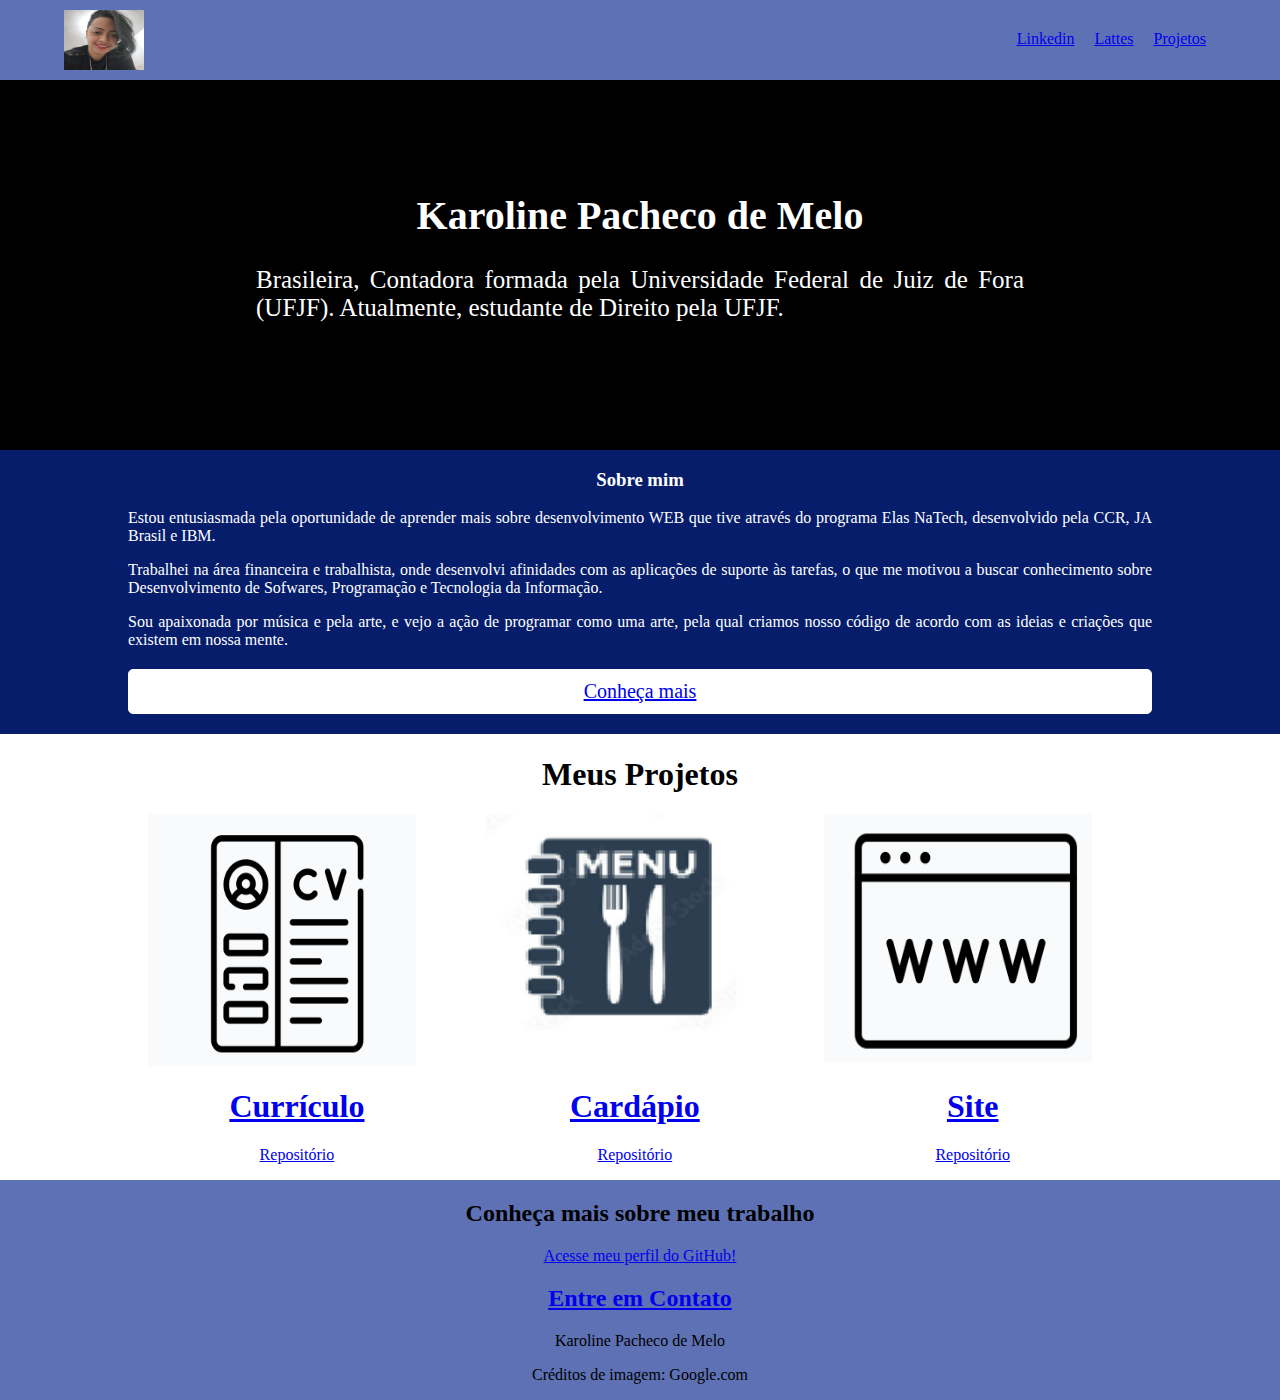
<file: index.html>
<html>
    <head>
        <title>Portifólio Profissional</title>
        <link rel="stylesheet" href="style.css"
        <meta name="viewport" content="width:device-width, initial-scale='1.0">
    </head>
    <body>
        <header>
            <DIV id="logodiv">
                <img id="logo" src="imagens/eu.jpg" alt="Foto de Karoline Melo"
            </DIV>
            <ul id="menu">
                <li><a href="https://www.linkedin.com/in/karoline-melo-09a152280" target="_blank">Linkedin</a></li>
                <li><a href="http://lattes.cnpq.br/0873052496374491" target="_blank">Lattes</a></li>
                <li><a href="#Meus_Projetos">Projetos</a></li>
            </ul>
        </header>
            <div id="imagem_fundo">
                <h1 id="titulo">Karoline Pacheco de Melo</h1>
                <p id="paragrafo">Brasileira, Contadora formada pela Universidade Federal de Juiz de Fora (UFJF). Atualmente, estudante de Direito pela UFJF.</p>
            </div>
            <div vw class="enabled">
                <div vw-access-button class="active"></div>
                <div vw-plugin-wrapper>
                  <div class="vw-plugin-top-wrapper"></div>
                </div>
              </div>
              <script src="https://vlibras.gov.br/app/vlibras-plugin.js"></script>
              <script>
                new window.VLibras.Widget('https://vlibras.gov.br/app');
              </script>
        <section id="Sobre mim" class="destaque">
                <h3 class="centralizado">Sobre mim</h3>
                <p>Estou entusiasmada pela oportunidade de aprender mais sobre desenvolvimento WEB que tive através do programa Elas NaTech, desenvolvido pela CCR, JA Brasil e IBM.</P>
                <p>Trabalhei na área financeira e trabalhista, onde desenvolvi afinidades com as aplicações de suporte às tarefas, o que me motivou a buscar conhecimento sobre Desenvolvimento de Sofwares, Programação e Tecnologia da Informação.</p>
                <p>Sou apaixonada por música e pela arte, e vejo a ação de programar como uma arte, pela qual criamos nosso código de acordo com as ideias e criações que existem em nossa mente.</p>
                <p id="areasinteresse" class="centralizado"><a href="areas.html" target="_blank">Conheça mais</a></p>
        </section>
        <section id="Meus_Projetos" class="projects">
            <h1 class="centralizado">Meus Projetos</h1>
            <div class="coluna tres">
                <img class="img" src="imagens/curriculo.png" alt="Currículo"/>
                <h1 class="centralizado"><a href="https://karolinemelo.github.io/Ent1_Curr-culo/" target="_blank">Currículo</a></h1>
                <p class="centralizado"><a href="https://github.com/karolinemelo/Ent1_Curr-culo" target="_blank">Repositório</a></p>
            </div>
            <div class="coluna tres">
                <img class="img" src="imagens/cardápio.png" alt="cardápio">
                <h1 class="centralizado"><a href="https://karolinemelo.github.io/cardapio/" target="_blank">Cardápio</a></h1>
                <p class="centralizado"><a href="https://github.com/karolinemelo/cardapio" target="_blank">Repositório</a></p>
            </div>
            <div class="coluna tres">
                    <img class="img" src="imagens/site.png"alt="Site"/>
                    <h1 class="centralizado"><a href="https://karolinemelo.github.io/InspJA2/" target="_blank">Site</a></h1>
                    <p class="centralizado"><a href="https://github.com/karolinemelo/InspJA2" target="_blank">Repositório</a></p>
            </div>
            </section>
        <footer class="centralizado">
                <h2><b>Conheça mais sobre meu trabalho</b></h2>
                <p><a href="https://github.com/karolinemelo" target="_blank">Acesse meu perfil do GitHub!</a></p>
                <h2><a href="contact.html">Entre em Contato</h2></a>
                <p>Karoline Pacheco de Melo</p>
                <p>Créditos de imagem: Google.com</p>
        </footer>
    </body>
</html>
</file>
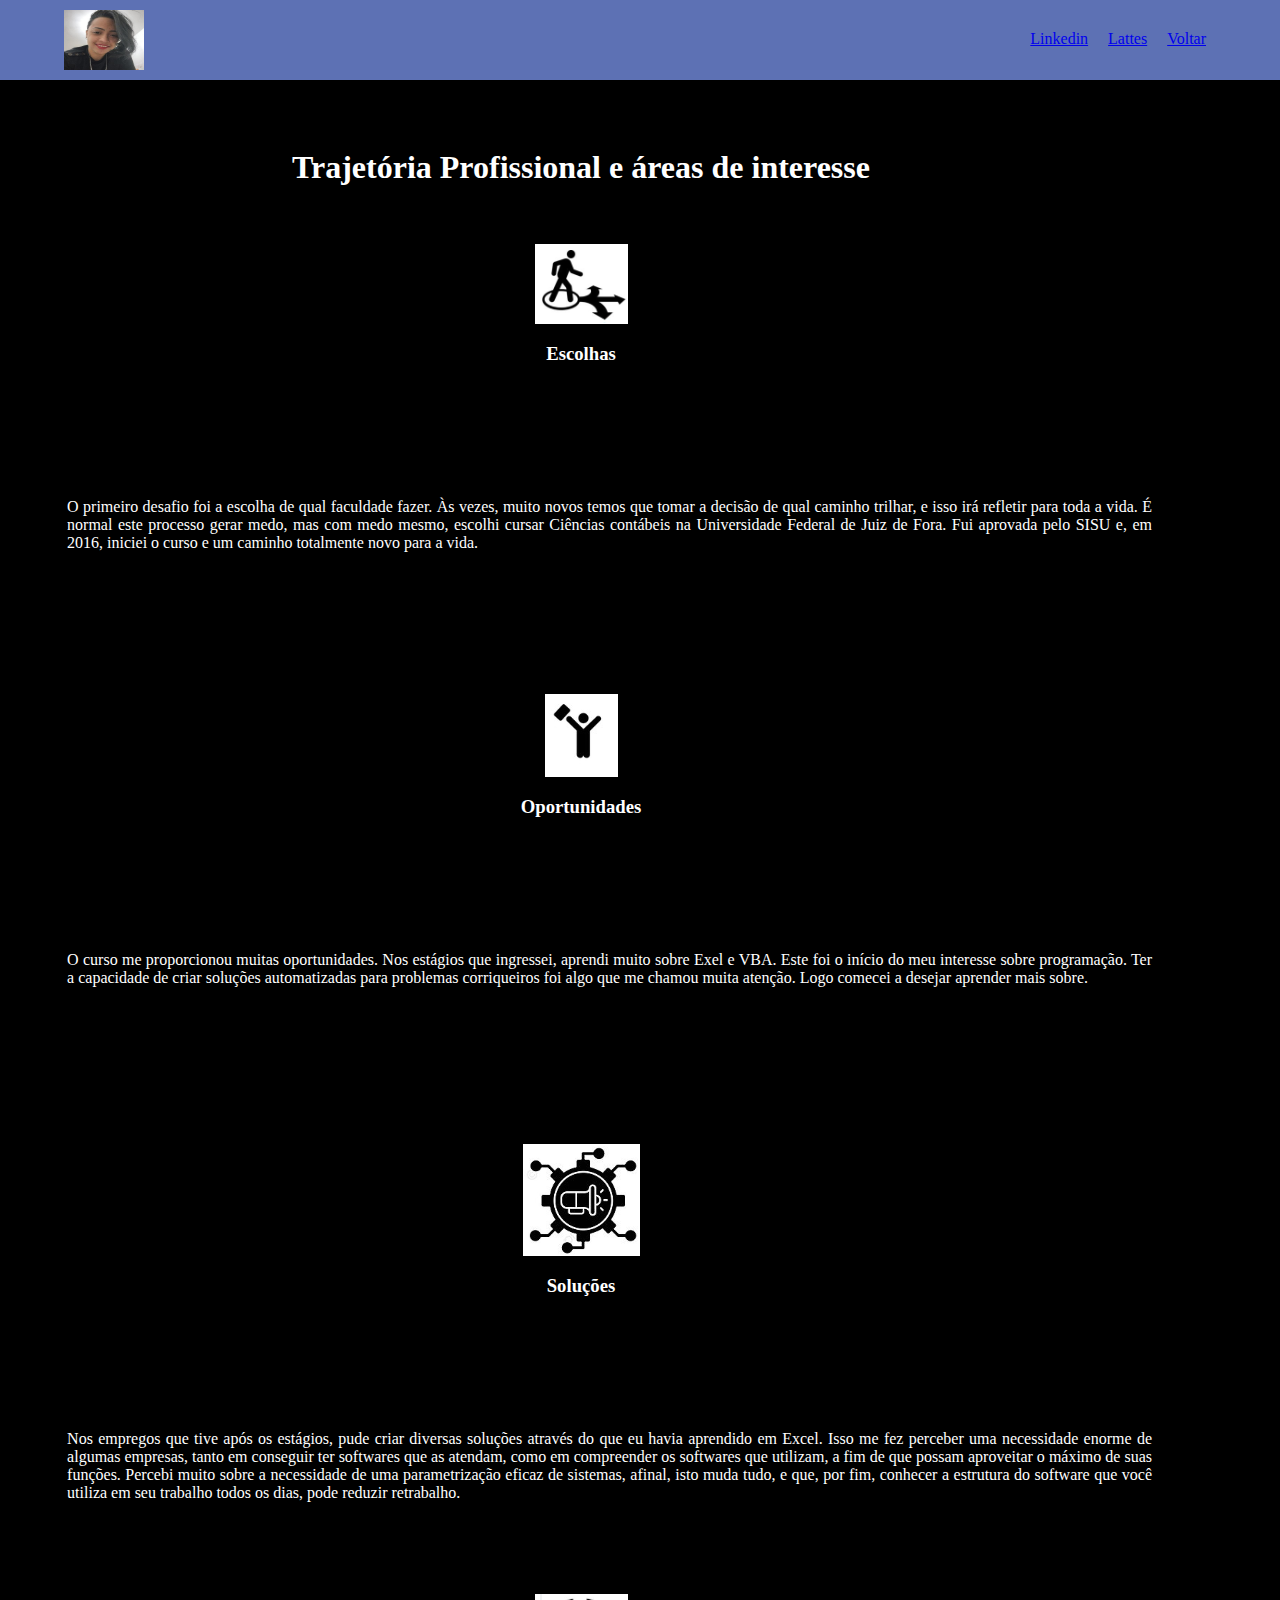
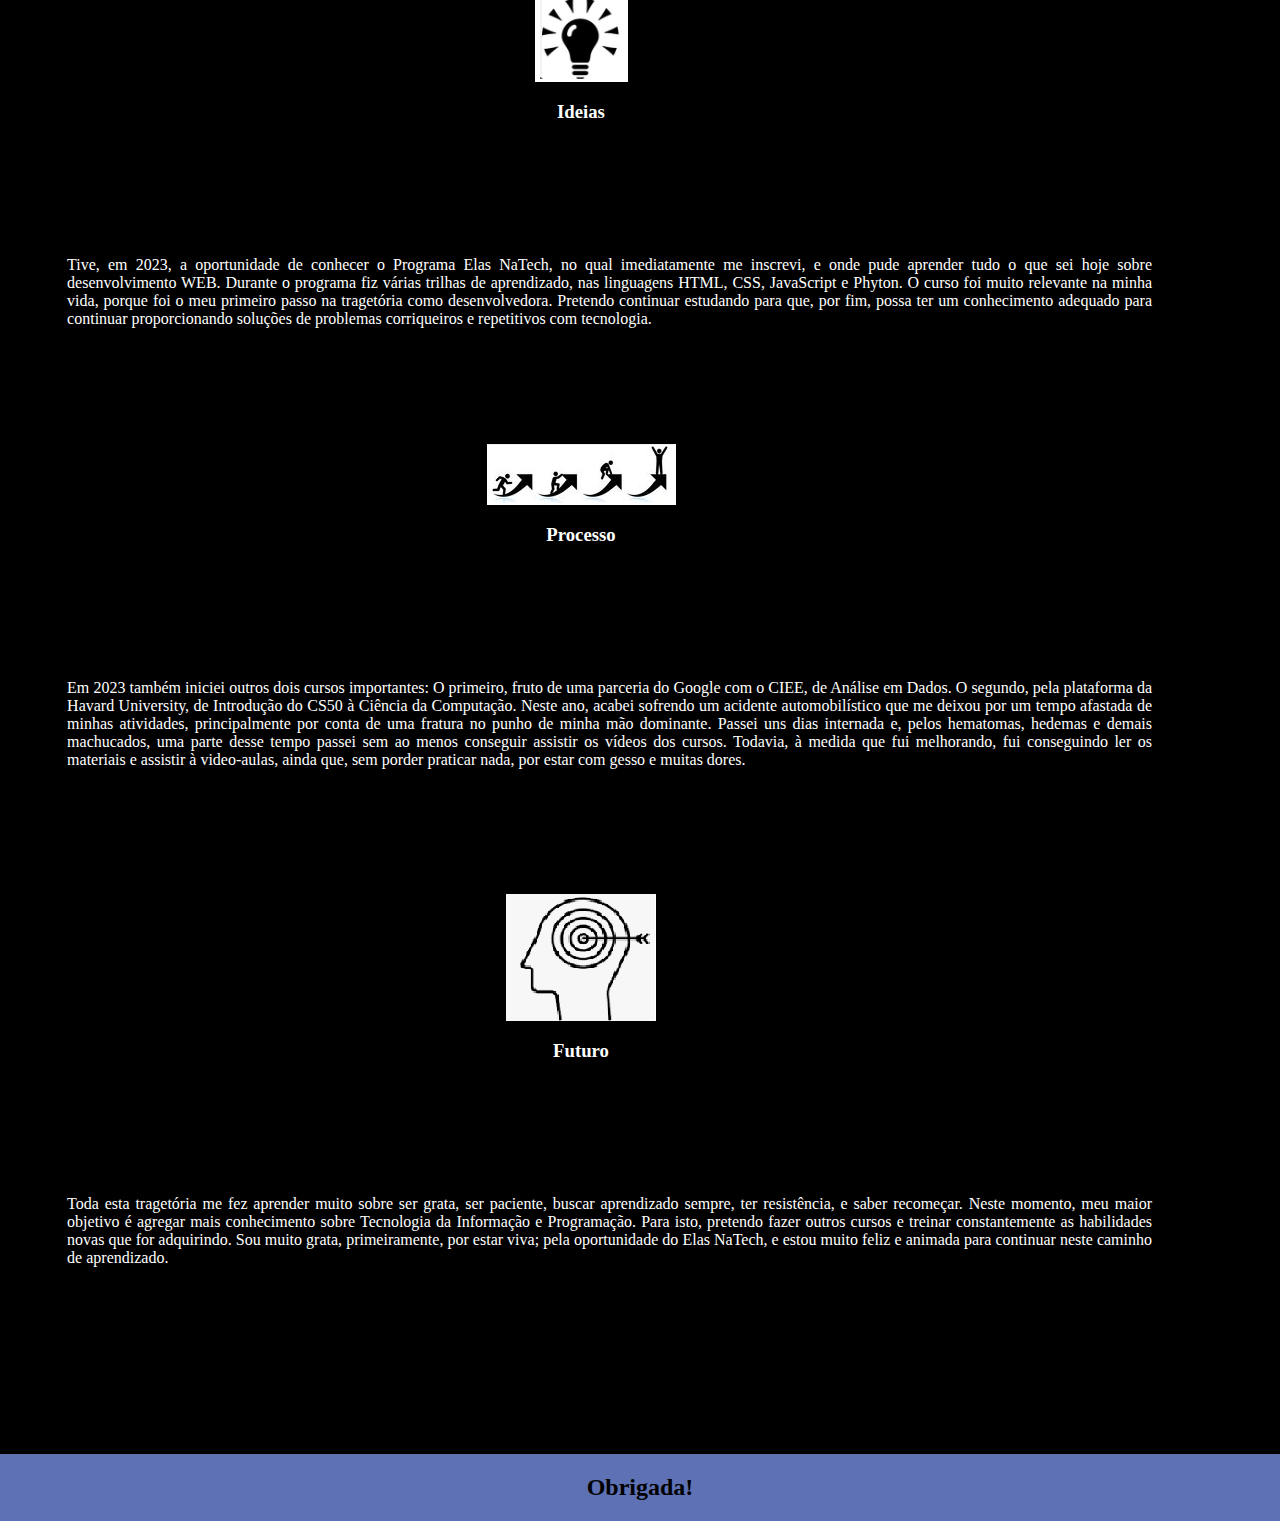
<file: areas.html>
<html>
    <head>
        <title>Portifólio Profissional</title>
        <link rel="stylesheet" href="style.css"
        <meta name="viewport" content="width:device-width, initial-scale='1.0">
    </head>
    <body>
        <header>
            <DIV id="logodiv">
                <img id="logo" src="imagens/eu.jpg" alt="Foto de Karoline Melo"
            </DIV>
            <ul id="menu">
                <li><a href="https://www.linkedin.com/in/karoline-melo-09a152280">Linkedin</a></li>
                <li><a href="http://lattes.cnpq.br/0873052496374491">Lattes</a></li>
                <li><a href="index.html">Voltar</a></li>
            </ul>
        </header>
        <section id="trajetoria">
            <div>
                <h1>Trajetória Profissional e áreas de interesse</h1>
            </div>
            <br><br>
            <div id="imagem_fundo">
                <img id="icones" src="imagens/decisao.png" alt="escolhas">
                <h3 id="icones">Escolhas</h3>
                <p id="justificado">O primeiro desafio foi a escolha de qual faculdade fazer. Às vezes, muito novos temos que tomar a decisão de qual caminho trilhar, e isso irá refletir para toda a vida. É normal este processo gerar medo, mas com medo mesmo, escolhi cursar Ciências contábeis na Universidade Federal de Juiz de Fora. Fui aprovada pelo SISU e, em 2016, iniciei o curso e um caminho totalmente novo para a vida.</p>
            </div>
            <div id="imagem_fundo">
                <img id="icones" src="imagens/oportunidades.png" alt="oportunidades">
                <h3 id="icones">Oportunidades</h3>
                <p id="justificado">O curso me proporcionou muitas oportunidades. Nos estágios que ingressei, aprendi muito sobre Exel e VBA. Este foi o início do meu interesse sobre programação. Ter a capacidade de criar soluções automatizadas para problemas corriqueiros foi algo que me chamou muita atenção. Logo comecei a desejar aprender mais sobre. </p>
            </div>
            <div id="imagem_fundo">
                <img id="icones" src="imagens/solucoes.png" alt="solucoes">
                <h3 id="icones">Soluções</h3>
                <p id="justificado">Nos empregos que tive após os estágios, pude criar diversas soluções através do que eu havia aprendido em Excel. Isso me fez perceber uma necessidade enorme de algumas empresas, tanto em conseguir ter softwares que as atendam, como em compreender os softwares que utilizam, a fim de que possam aproveitar o máximo de suas funções. Percebi muito sobre a necessidade de uma parametrização eficaz de sistemas, afinal, isto muda tudo, e que, por fim, conhecer a estrutura do software que você utiliza em seu trabalho todos os dias, pode reduzir retrabalho.</p>
            </div>
            <div id="imagem_fundo">
                <img id="icones" src="imagens/ideia.png" alt="ideias">
                <h3 id="icones">Ideias</h3>
                <p id="justificado">Tive, em 2023, a oportunidade de conhecer o Programa Elas NaTech, no qual imediatamente me inscrevi, e onde pude aprender tudo o que sei hoje sobre desenvolvimento WEB. Durante o programa fiz várias trilhas de aprendizado, nas linguagens HTML, CSS, JavaScript e Phyton. O curso foi muito relevante na minha vida, porque foi o meu primeiro passo na tragetória como desenvolvedora. Pretendo continuar estudando para que, por fim, possa ter um conhecimento adequado para continuar proporcionando soluções de problemas corriqueiros e repetitivos com tecnologia.</p>
            </div>
            <div id="imagem_fundo">
                <img id="icones" src="imagens/processo.png" alt="processo">
                <h3 id="icones">Processo</h3>
                <p id="justificado"> Em 2023 também iniciei outros dois cursos importantes: O primeiro, fruto de uma parceria do Google com o CIEE, de Análise em Dados. O segundo, pela plataforma da Havard University, de Introdução do CS50 à Ciência da Computação. Neste ano, acabei sofrendo um acidente automobilístico que me deixou por um tempo afastada de minhas atividades, principalmente por conta de uma fratura no punho de minha mão dominante. Passei uns dias internada e, pelos hematomas, hedemas e demais machucados, uma parte desse tempo passei sem ao menos conseguir assistir os vídeos dos cursos. Todavia, à medida que fui melhorando, fui conseguindo ler os materiais e assistir à video-aulas, ainda que, sem porder praticar nada, por estar com gesso e muitas dores.</p>
            </div id="imagem_fundo">
            <img id="icones" src="imagens/futuro.png" alt="Futuro">
            <h3 id="icones">Futuro</h3>
            <p id="justificado"> Toda esta tragetória me fez aprender muito sobre ser grata, ser paciente, buscar aprendizado sempre, ter resistência, e saber recomeçar. Neste momento, meu maior objetivo é agregar mais conhecimento sobre Tecnologia da Informação e Programação. Para isto, pretendo fazer outros cursos e treinar constantemente as habilidades novas que for adquirindo. Sou muito grata, primeiramente, por estar viva; pela oportunidade do Elas NaTech, e estou muito feliz e animada para continuar neste caminho de aprendizado.
            </div>
        </section>
        <footer class="centralizado">
            <h2><b>Obrigada!</b></h2>
    </footer>
</file>
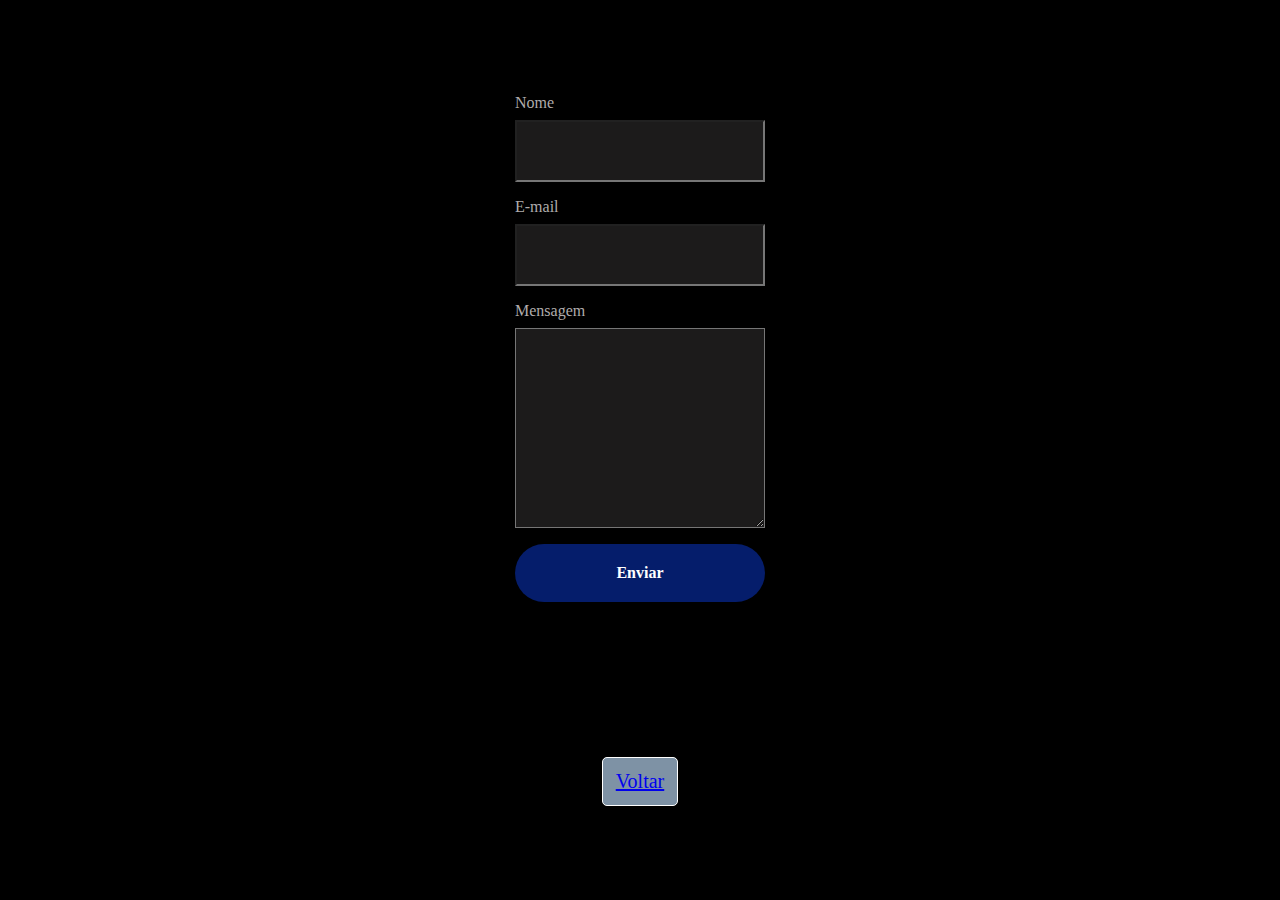
<file: contact.html>
<!DOCTYPE html>
<html lang="pt-br">
    <head>
        <meta charset="UTF-8" />
        <meta http-equiv="X-UA-Compatible" content="IE=edge" />
        <meta name="viewport" content="widht=device-width", initial-scale="1.0" />
        <title>Formulário de Contato</title>
        <link rel="stylesheet" href="styleform.css"/>
        <script defer src="app.js"></script>
    </head>
    <body>
        <form 
        action="https://formsubmit.co/ajax/karoline.melo@estudante.ufjf.br"
        method="POST"
        data-form
        >
        <label for="nome">Nome</label>
        <input type="text" name="nome" id="nome" required />
          <label for="email">E-mail</label>
          <input type="email" name="email" id="email" required>
          <label for="message">Mensagem</label>
          <textarea name="message" id="Mensagem" required></textarea>
          <button type="submit" data-button>Enviar</button>
        </form>
        <p id="areasinteresse" class="centralizado"><a href="index.html">Voltar</a></p>
    </body>
</html>
</file>
<file: style.css>
html, body {
    margin: 0;
}

header {
    background-color: rgb(93, 113, 180);
    color: white;
    height: 80px;
    width: 100%;
    position: fixed;
    z-index: 10;
}
#logo {
    width: 80px;
    height: 60px;
    position: absolute;
    top: 10px;
    margin-left: 5%;
}
#menu {
    float: right;
    margin-right: 5%;
    list-style: none;
    margin-top: 10;
    color: white;
}
li {
    float: left;
    padding: 20 10 20 10;
}
li:hover {
    background-color:rgb(44, 80, 238);
}
#imagem_fundo {
background-color: black;
background-size: cover;
height: 50%;
text-align: center;
color: white;
}

#titulo {
    color:white;
    padding-top: 15%;
    font-size: 40px;
}
#paragrafo {
    color:white;
    padding-left: 20%;
    padding-right: 20%;
    font-size: 25px;
    text-align: justify;
    
}
.destaque {
    background-color:rgb(5, 29, 107);
    color: white;
}
section{
    padding: 0 10% 0 10%;
    float: left;
    text-align: justify;
    
}
.img {
    width: 90%;
    height: 28%;
}
.coluna {
    float: left;
    padding: 0 5%;
    position: relative;
}
.coluna.tres {
    width: 29%;
    padding: 0 2% 0 2%;
    float: left;
    margin: 0 auto;
}
.projects {
    width: 80%;
}

.centralizado {
    text-align: center;
}
footer {
    background-color:rgb(93, 113, 180);
    float: left;
    width: 100%;
    color: black;
}

#trajetoria {
background-color: black;
background-size: cover;
text-align: center;
color: white;
padding-left: 10;
padding-top: 10%;
}
#justificado {
    text-align: justify;
    padding: 10% 0% 15% 5%;
}
#icones {
    align-content: center;
    padding: 10% -10% -10% -10;
}

#areasinteresse {
    border: 1px solid white;
    border-radius: 5px;
    background-color: white;
    color: white;
    padding: 10 20 10 20;
    text-decoration: initial;
    font-size: 20px;
}
@media all and (max-width: 768px) {
    .coluna, .coluna.quatro, .coluna.tres, .coluna.dois {
      display: block;
      width: 80%;
      padding: 0;
      margin: 10px auto;
      float: none;
    }
    header {
        position: relative;
        width: 100%;
        margin-left: 0%;
        margin-right: 0;
        text-align: center;
        background-color: rgb(93, 113, 180);
    }
    #logo {
      position: relative;
      width: 10%;
      margin-left: 0px;
      text-align: center;

    }

    .menu {
      visibility: hidden;
      position: relative;
      float: left;
      background-color: rgb(93, 113, 180);
    }
    figure h1.titulo {
      margin-top: 40%;
    }
    figure h2.titulo {
      margin: 0 10% 0 10%;
    }
</file>
<file: styleform.css>
* {
    margin: 0;
    padding: 0;
    box-sizing: border-box;
}

body {
    min-height: 100vh;
    display: grid;
    place-items: center;
    padding: 1rem;
    background: black;
    color: white;
}

form {
    width: 100;
    max-width: 30rem;
}

label,
input,
textarea,
button {
    display: block;
}

input,
textarea,
button {
    width: 100%;
    font: inherit;
    padding: 1.25rem;
    font-weight: 700;
}   

input,
textarea {
    margin-bottom: 1rem;
    color: white;
    background: rgba(29, 28, 28, 0.973);
    border: 0,125rem solid transparent;
    border-radius: 1,125rem;
    transition: border-color 0.3s, box-shadow: 0.3s;
}

input:hover,
input:focus,
textarea:hover,
textarea:focus {
    outline: none;
    border-color: rgb(59, 130, 212);
    box-shadow: 0 0 0.3125rem #26344a;
}

label {
    margin-bottom: 0.5rem;
    color: rgb(175, 172, 172);
}

textarea {
    min-height: 12.5rem;
    resize: vertical;
}

button {
    border: none;
    border-radius: 99px;
    color: white;
    background: rgb(5, 29, 107);
    cursor: pointer;
    transition: 0.3s;
}

button:hover,
button:focus {
    outline: none;
    background: rgb(59, 130, 212);
}

button:disabled {
    cursor: not-allowed;
    background: #7f8999;
}

.success,
.error {
  text-align: center;
}

.success {
  color: rgb(37, 228, 12);
}

.error {
  color: rgb(184, 56, 33);
}

#areasinteresse {
    border: 1px solid white;
    border-radius: 5px;
    background-color: rgb(126, 146, 165);
    color: white;
    padding: 1% 1% 1% 1%;
    text-decoration: initial;
    font-size: 20px;
}

.centralizado {
    text-align: center;
}
</file>
